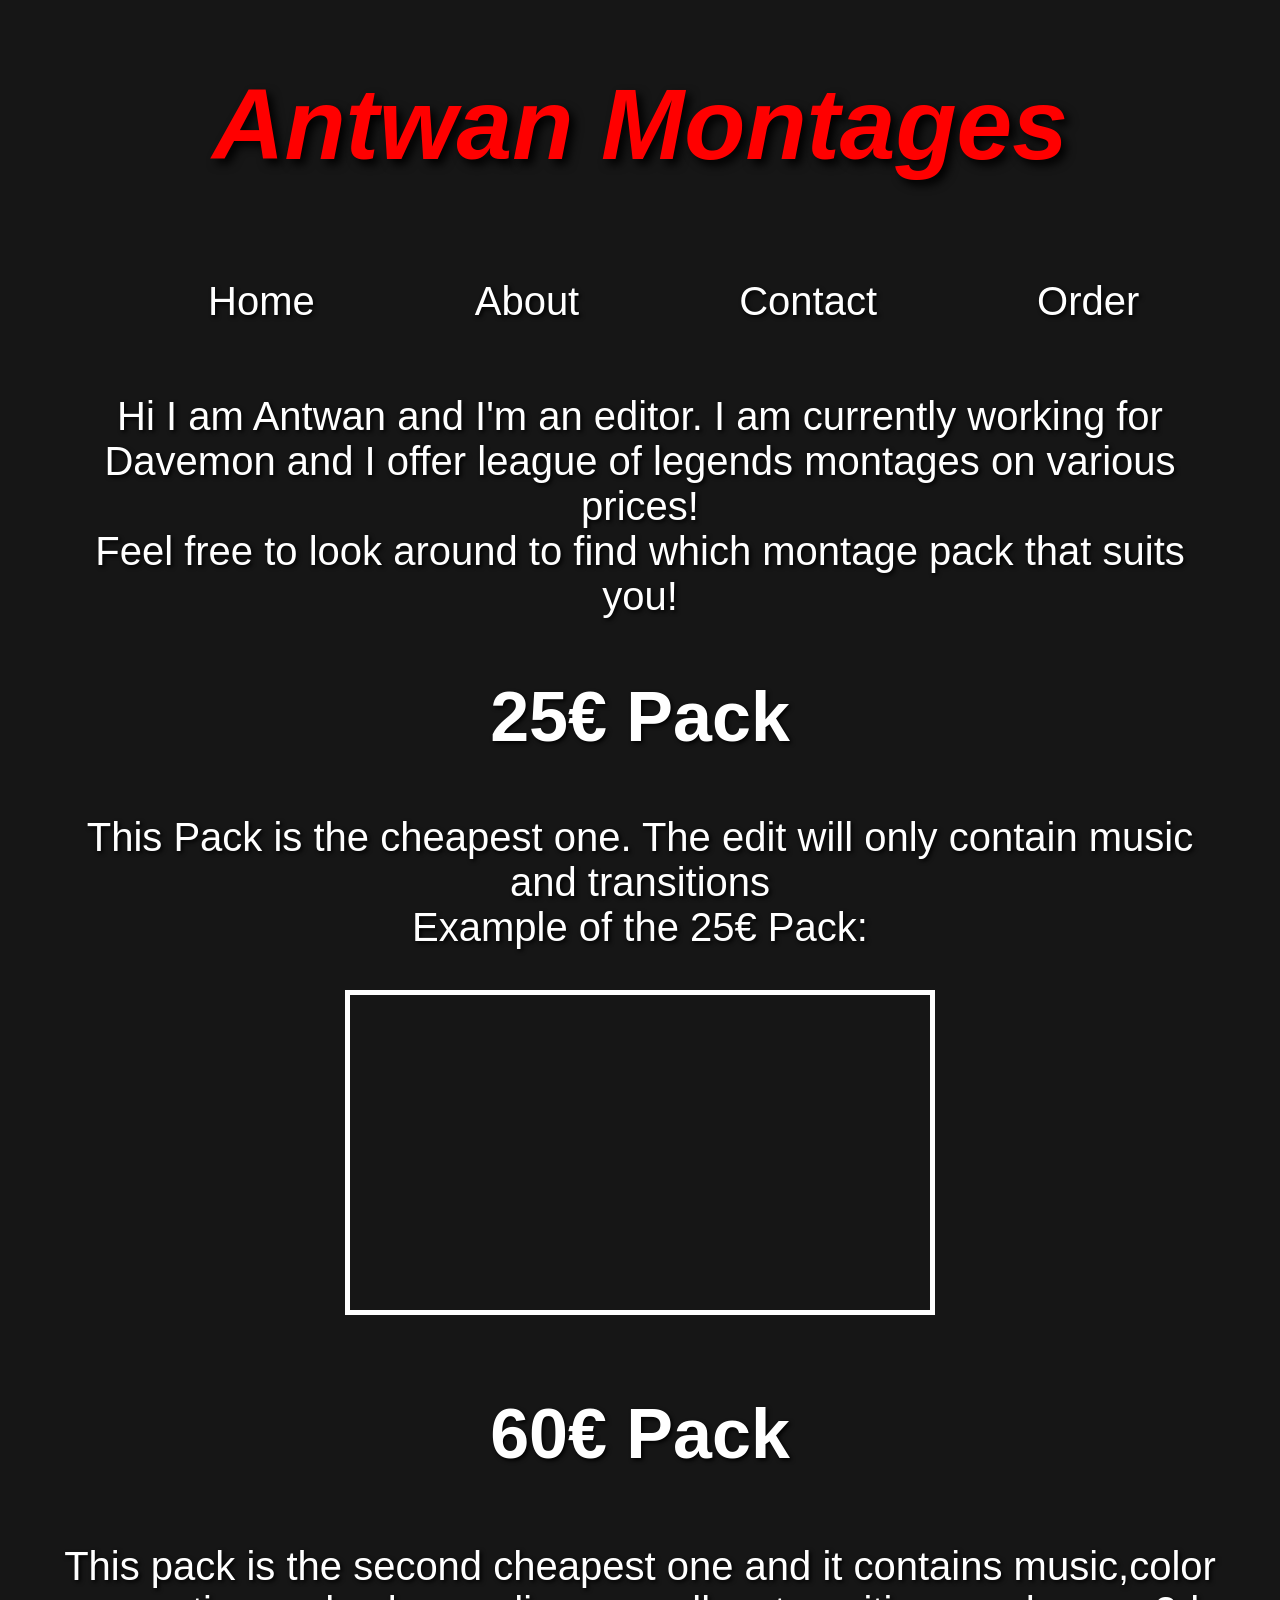
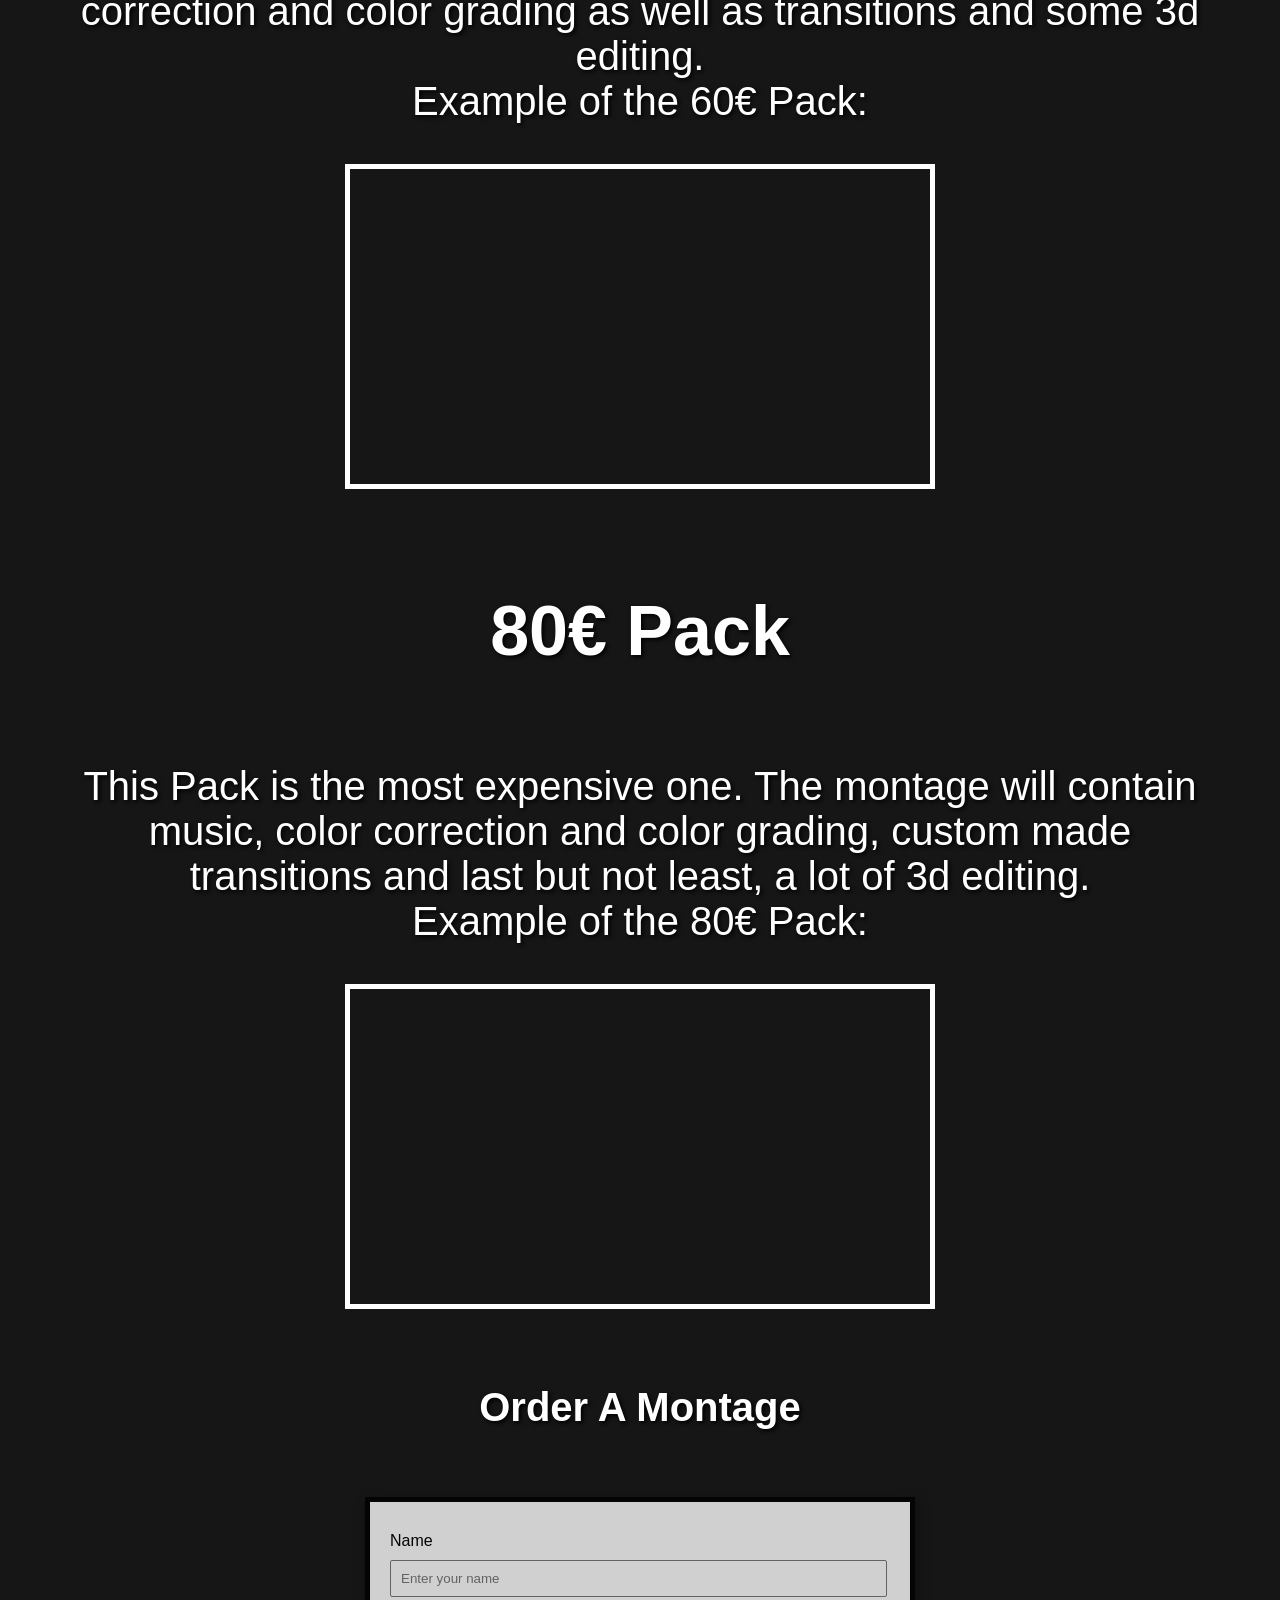
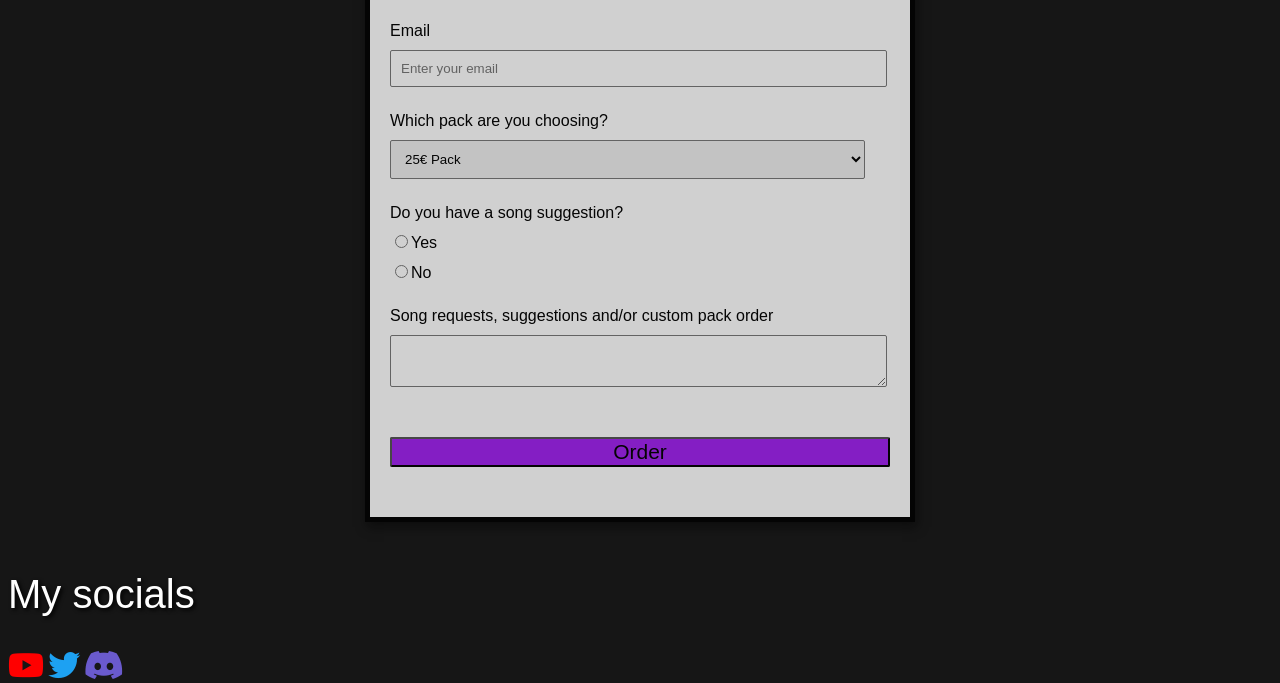
<file: index.html>
<!DOCTYPE HTML>
<html>
<title>Antwan Montages Website</title>
<link rel="stylesheet" href="https://cdnjs.cloudflare.com/ajax/libs/font-awesome/6.4.0/css/all.min.css">
<link rel="stylesheet" href="Antwan montages but css.css">

<header>
  <h1>Antwan Montages </h1>
  <div id="nav_bar">
     <nav class="navbar navbar-expand-sm bg-light justify-content-center">
  <ul class="navbar-nav">
    <li class="nav-item">
      <a class="nav-link" href="#">Home</a>
    </li>
    <li class="nav-item">
      <a class="nav-link" href="#About">About</a>
    </li>
    <li class="nav-item">
      <a class="nav-link" href="#Contact">Contact</a>
	</li>
	<li class="nav-item">
      <a class="nav-link" href="#Order">Order</a>
    </li>
  </ul>
</nav>
</div>
  </header>
<div class="main">
<body>
<section id="About">
		<p>Hi I am Antwan and I'm an editor. I am currently working for Davemon and I offer league of legends montages on various prices!<br>
		Feel free to look around to find which montage pack that suits you!</p>
		
	<h2> 25€ Pack </h2>
		<p> This Pack is the cheapest one. The edit will only contain music and transitions <br>
Example of the 25€ Pack: 		</p>
		<!--<video width="580" height="315" controls>
  <source src="file:///C:/Users/student/Documents/Antonis%20Sidhropoulos%20IEK/Davemon%20_%20Rank%201%20Pyke%20Mid%20Montage.mp4" type="video/mp4">

</video>-->
			<iframe class="video" width="580" height="315" src="https://www.youtube.com/embed/zH7d1IocOxk" title="YouTube video player" frameborder="0" allow="accelerometer; autoplay; clipboard-write; encrypted-media; gyroscope; picture-in-picture; web-share" allowfullscreen></iframe>
	<h3> 60€ Pack </h3>
		<p> This pack is the second cheapest one and it contains music,color correction and color grading as well as transitions and some 3d editing. <br>
 Example of the 60€ Pack: </p>
		
			<iframe class="video" width="580" height="315" src="https://www.youtube.com/embed/JjFtVqIxDYI" title="YouTube video player" frameborder="0" allow="accelerometer; autoplay; clipboard-write; encrypted-media; gyroscope; picture-in-picture; web-share" allowfullscreen></iframe>
	<h4>80€ Pack </h4>
		<p> This Pack is the most expensive one. The montage will contain music, color correction and color grading, custom made transitions and last but not least, a lot of 3d editing. <br>
Example of the 80€ Pack: </p>
<!-- <video width="580" height="315" controls>
  <source src="file:///C:/Users/student/Documents/Antonis%20Sidhropoulos%20IEK/Davemon%20montage%20%233%20(ft.%20@boopoo5983%20).mp4" type="video/mp4">

</video> -->
		
			<iframe class="video" width="580" height="315" src="https://www.youtube.com/embed/ZSh-KuDgSVw" title="YouTube video player" frameborder="0" allow="accelerometer; autoplay; clipboard-write; encrypted-media; gyroscope; picture-in-picture; web-share" allowfullscreen></iframe>
</div>
</section>
<section id="Order">
<h5> Order A Montage </h5>
<form id="form">
        <div class="form-control">
            <label for="name" id="label-name">
                Name
            </label>
            <input type="text"
                   id="name"
                   placeholder="Enter your name" />
        </div>
        <div class="form-control">
            <label for="email" id="label-email">
                Email
            </label>
            <input type="email"
                   id="email"
                   placeholder="Enter your email" />
        </div>
        <div class="form-control">
            <label for="role" id="label-role">
                Which pack are you choosing?
            </label>
            <select name="role" id="role">
                <option value="25 pack">25€ Pack</option>
                <option value="60 pack">60€ Pack</option>
                <option value="80 pack">
                    80€ Pack
                </option>
                <option value="Custom">Custom</option>
            </select>
        </div>
  
        <div class="form-control">
            <label>
                Do you have a song suggestion?
            </label>
            <label for="recommed-1">
                <input type="radio"
                       id="recommed-1"
                       name="recommed">Yes</input>
            </label>
            <label for="recommed-2">
                <input type="radio"
                       id="recommed-2"
                       name="recommed">No</input>
            </label>
        </div>
        <div class="form-control">
            <label for="comment">
                Song requests, suggestions and/or custom pack order
            </label>
 

            <textarea name="comment" id="comment"
                placeholder="Enter your song request, suggestions and/or custom pack order here">
            </textarea>
        </div>
  

        <button type="submit" value="submit">
            Order
        </button>
    </form>
	</section>
	<section id="Contact">
	<div class="socials">
	<p>My socials</p>
	</div>
	<a href="https://www.youtube.com/@antwan6672" target="_blank" class="fa-brands fa-youtube fa-beat fa-2xl"></a>
	<a href="https://twitter.com/Antwan1711" target="_blank" class="fa-brands fa-twitter fa-bounce fa-2xl"></a>
	<a href="https://discordapp.com/users/355719573598765057" target="_blank" class="fa-brands fa-discord fa-spin fa-2xl"></a>
	</section>







</body>
</html>
</file>
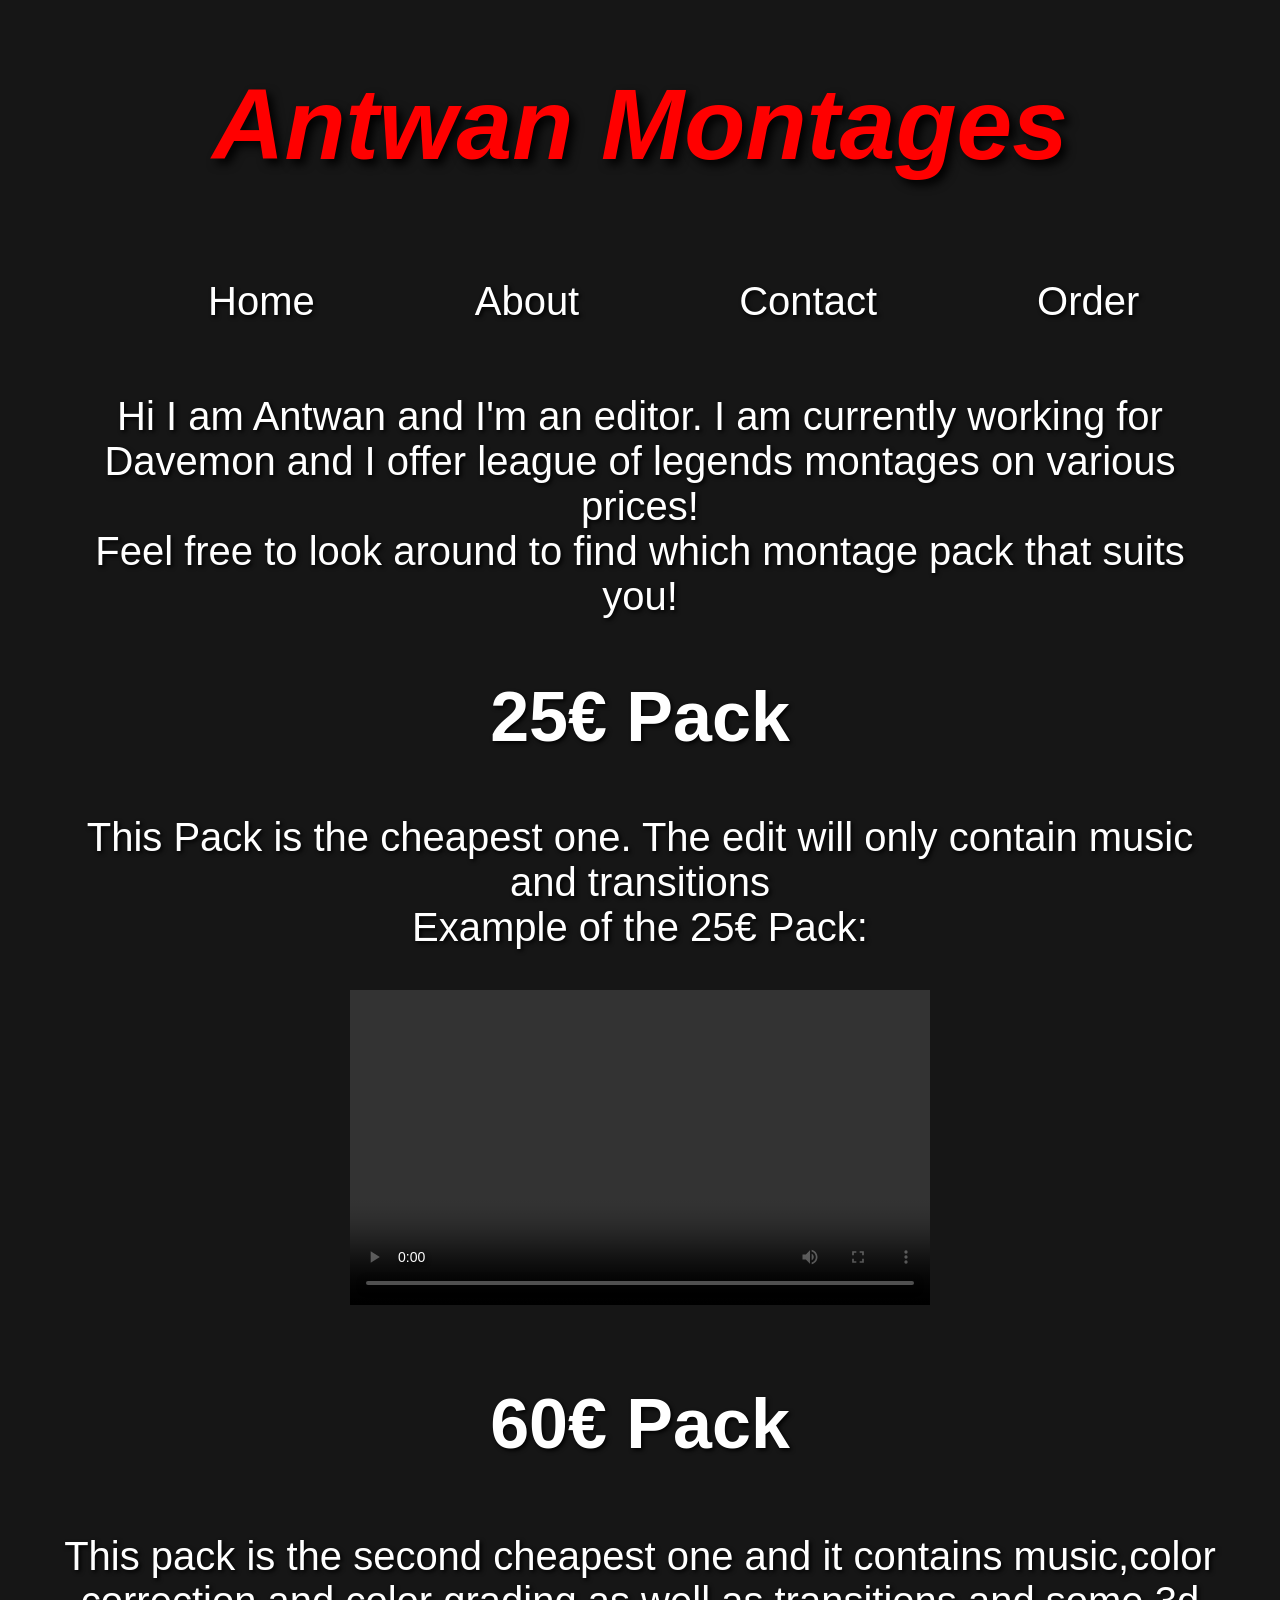
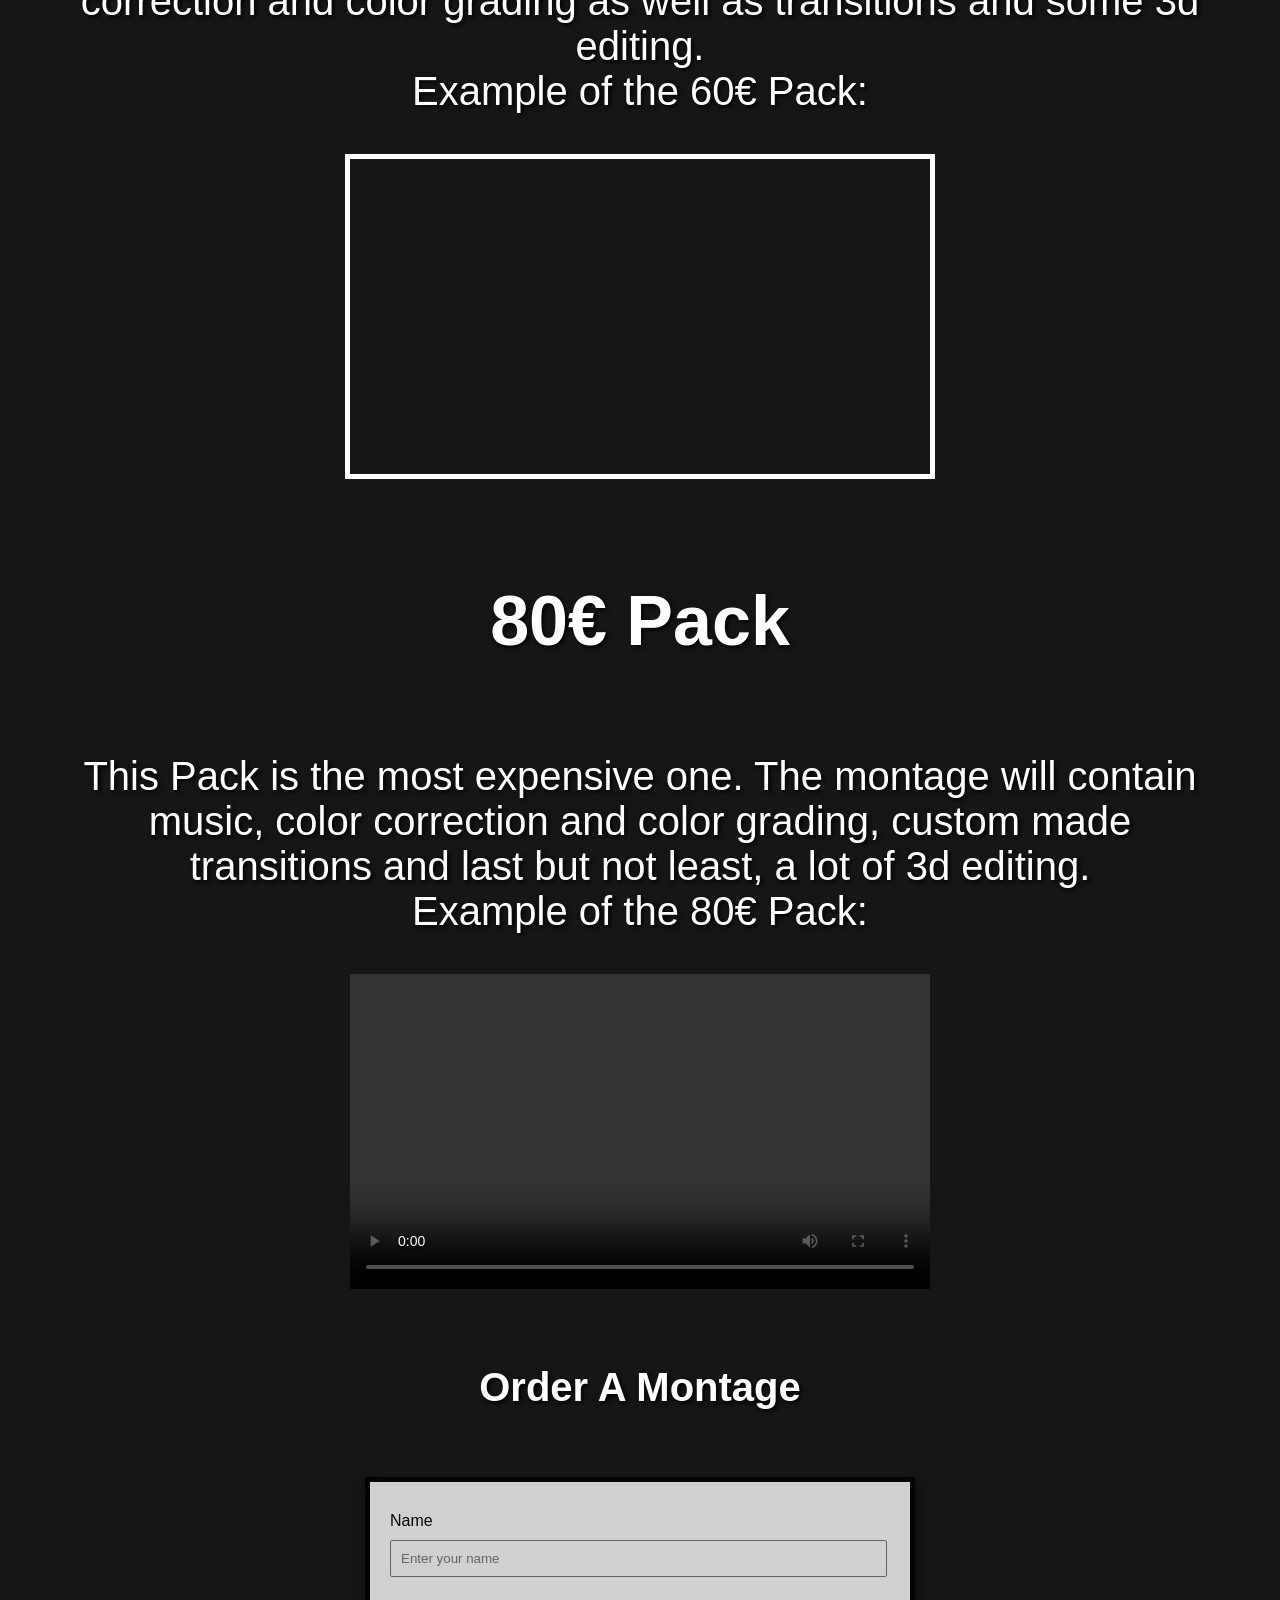
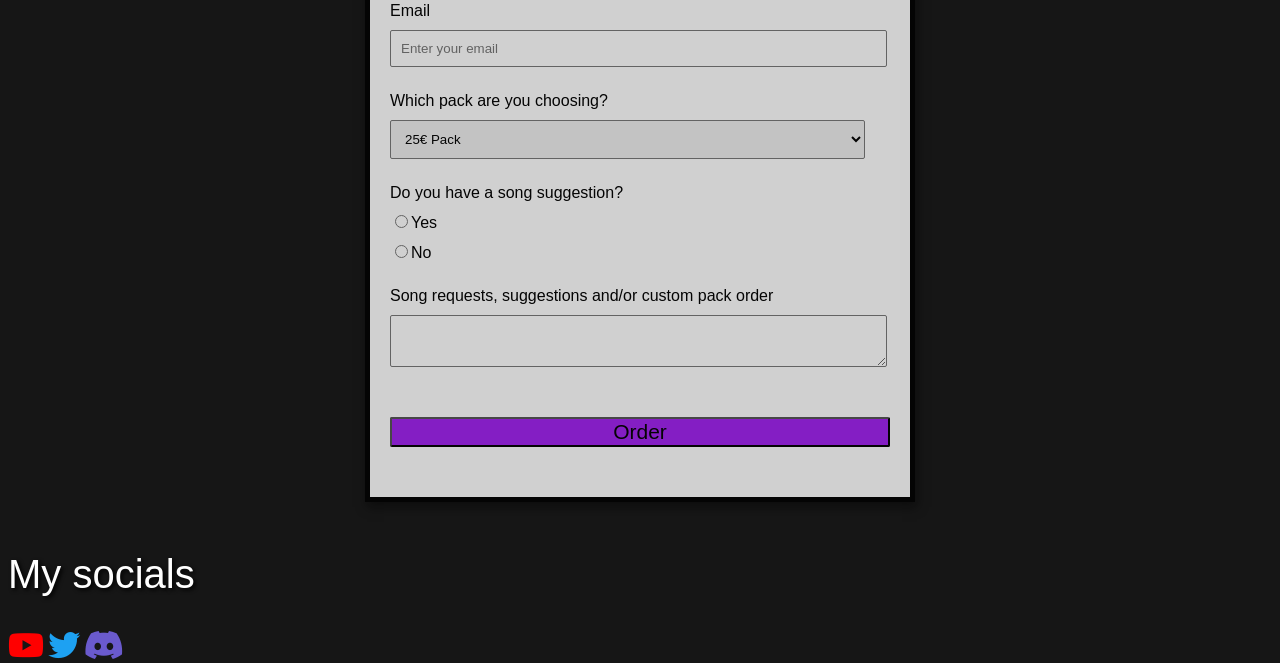
<file: Antwan montages website.html>
<!DOCTYPE HTML>
<html>
<title>Antwan Montages Website</title>
<link rel="stylesheet" href="https://cdnjs.cloudflare.com/ajax/libs/font-awesome/6.4.0/css/all.min.css">
<link rel="stylesheet" href="Antwan montages but css.css">

<header>
  <h1>Antwan Montages </h1>
  <div id="nav_bar">
     <nav class="navbar navbar-expand-sm bg-light justify-content-center">
  <ul class="navbar-nav">
    <li class="nav-item">
      <a class="nav-link" href="#">Home</a>
    </li>
    <li class="nav-item">
      <a class="nav-link" href="#About">About</a>
    </li>
    <li class="nav-item">
      <a class="nav-link" href="#Contact">Contact</a>
	</li>
	<li class="nav-item">
      <a class="nav-link" href="#Order">Order</a>
    </li>
  </ul>
</nav>
</div>
  </header>
<div class="main">
<body>
<section id="About">
		<p>Hi I am Antwan and I'm an editor. I am currently working for Davemon and I offer league of legends montages on various prices!<br>
		Feel free to look around to find which montage pack that suits you!</p>
		
	<h2> 25€ Pack </h2>
		<p> This Pack is the cheapest one. The edit will only contain music and transitions <br>
Example of the 25€ Pack: 		</p>
		<video width="580" height="315" controls>
  <source src="file:///C:/Users/student/Documents/Antonis%20Sidhropoulos%20IEK/Davemon%20_%20Rank%201%20Pyke%20Mid%20Montage.mp4" type="video/mp4">

</video>
			<!<iframe class="video" width="580" height="315" src="https://www.youtube.com/embed/zH7d1IocOxk" title="YouTube video player" frameborder="0" allow="accelerometer; autoplay; clipboard-write; encrypted-media; gyroscope; picture-in-picture; web-share" allowfullscreen></iframe>
	<h3> 60€ Pack </h3>
		<p> This pack is the second cheapest one and it contains music,color correction and color grading as well as transitions and some 3d editing. <br>
 Example of the 60€ Pack: </p>
		
			<iframe class="video" width="580" height="315" src="https://www.youtube.com/embed/JjFtVqIxDYI" title="YouTube video player" frameborder="0" allow="accelerometer; autoplay; clipboard-write; encrypted-media; gyroscope; picture-in-picture; web-share" allowfullscreen></iframe>
	<h4>80€ Pack </h4>
		<p> This Pack is the most expensive one. The montage will contain music, color correction and color grading, custom made transitions and last but not least, a lot of 3d editing. <br>
Example of the 80€ Pack: </p>
<video width="580" height="315" controls>
  <source src="file:///C:/Users/student/Documents/Antonis%20Sidhropoulos%20IEK/Davemon%20montage%20%233%20(ft.%20@boopoo5983%20).mp4" type="video/mp4">

</video>
		
			<!- <iframe class="video" width="580" height="315" src="https://www.youtube.com/embed/ZSh-KuDgSVw" title="YouTube video player" frameborder="0" allow="accelerometer; autoplay; clipboard-write; encrypted-media; gyroscope; picture-in-picture; web-share" allowfullscreen></iframe>
</div>
</section>
<section id="Order">
<h5> Order A Montage </h5>
<form id="form">
        <div class="form-control">
            <label for="name" id="label-name">
                Name
            </label>
            <input type="text"
                   id="name"
                   placeholder="Enter your name" />
        </div>
        <div class="form-control">
            <label for="email" id="label-email">
                Email
            </label>
            <input type="email"
                   id="email"
                   placeholder="Enter your email" />
        </div>
        <div class="form-control">
            <label for="role" id="label-role">
                Which pack are you choosing?
            </label>
            <select name="role" id="role">
                <option value="25 pack">25€ Pack</option>
                <option value="60 pack">60€ Pack</option>
                <option value="80 pack">
                    80€ Pack
                </option>
                <option value="Custom">Custom</option>
            </select>
        </div>
  
        <div class="form-control">
            <label>
                Do you have a song suggestion?
            </label>
            <label for="recommed-1">
                <input type="radio"
                       id="recommed-1"
                       name="recommed">Yes</input>
            </label>
            <label for="recommed-2">
                <input type="radio"
                       id="recommed-2"
                       name="recommed">No</input>
            </label>
        </div>
        <div class="form-control">
            <label for="comment">
                Song requests, suggestions and/or custom pack order
            </label>
 

            <textarea name="comment" id="comment"
                placeholder="Enter your song request, suggestions and/or custom pack order here">
            </textarea>
        </div>
  

        <button type="submit" value="submit">
            Order
        </button>
    </form>
	</section>
	<section id="Contact">
	<div class="socials">
	<p>My socials</p>
	</div>
	<a href="https://www.youtube.com/@antwan6672" target="_blank" class="fa-brands fa-youtube fa-beat fa-2xl"></a>
	<a href="https://twitter.com/Antwan1711" target="_blank" class="fa-brands fa-twitter fa-bounce fa-2xl"></a>
	<a href="https://discordapp.com/users/355719573598765057" target="_blank" class="fa-brands fa-discord fa-spin fa-2xl"></a>
	</section>







</body>
</html>
</file>
<file: Antwan montages but css.css>
html {
	scroll-behavior: smooth;
}
body {
	background-image: url(https://media.discordapp.net/attachments/753261530337771653/1087757326708129792/sean-raiko-tay-downlox.png?width=960&height=567), url(https://media.discordapp.net/attachments/753261530337771653/1087764788467224684/empyrean-pyke-splash-art-v0-gxzkhc4wclu91.png?width=960&height=569), url(https://media.discordapp.net/attachments/753261530337771653/1087759046909632523/AVvXsEhRmtQlZB5lNtn25uS4y_i7bVn2Th8aolD3aPtazVdeT3wMerzV44lCoDJZL6xsyOI8xgTEMd80qnAHNQ9Vq_CSog8eh9vsub9Z2wlpBTZcW4Vgf2CHheodU2cLK6uVKkrlYvIlS9WwflSrfMEjqwP9K1fv1S1dj_YdLbLQe-qyeMD-U3vvpBmv0lk-mws4096.png?width=960&height=540);
  background-color:#161616;
  background-repeat: no-repeat, no-repeat, no-repeat;
    background-position: top, 0% 40%, 30% 92%;
	background-size:1500px, 1500px 1650px, 1500px 1300px;
}

h1 {
	font-size:100px;
	  font-family: 'Montserrat', sans-serif; 
	color:red;
	text-shadow: 5px 5px 10px #000000;
	font-style: italic;
	text-align:center;
}

.main {
	text-align:center;
	height: 100%;
  font-family: 'Montserrat', sans-serif;
  font-size:40px;
 color:white;
  text-shadow: 2px 2px 4px #000000;
  -webkit-font-smoothing: antialiased;
  margin-left:50px;
  margin-right:50px;
	
}
h2 {
	font-size:70px;
	  font-family: 'Bebas Neue', sans-serif; 
}
h3 {
	font-size:70px;
	  font-family: 'Bebas Neue', sans-serif; 
}
h4 {
	font-size:70px;
	  font-family: 'Bebas Neue', sans-serif; 
	  
}
h5 {
	font-size:70px;
	  font-family: 'Bebas Neue', sans-serif; 
	  	text-align:center;
	height: 100%;
  font-family: 'Montserrat', sans-serif;
  font-size:40px;
 color:white;
  text-shadow: 2px 2px 4px #000000;
  -webkit-font-smoothing: antialiased;
  margin-left:50px;
  margin-right:50px;
}
li {
	list-style-type: none;
	display: inline;
	padding: 30px 30px;
	text-align:center;
	height: 100%;
  font-family: 'Montserrat', sans-serif;
  font-size:40px;
 color:white;
  text-shadow: 2px 2px 4px #000000;
  -webkit-font-smoothing: antialiased;
  margin-left:50px;
  margin-right:50px;
	
}
nav ul {
    padding: 0;
    display: flex;
    justify-content: space-around;
    list-style-type: none;
}
#nav_bar {
    width: 100%;
    max-width: 1024px;
    margin:auto;
}
.nav-link {
color: white !important;
text-decoration:none;
}

.fa-discord{
	text-decoration:none;
	color: #6A5ACD;
}
.fa-youtube{
	text-decoration:none;
	color: #FF0000;
}
.fa-twitter{
	text-decoration:none;
	color: #1DA1F2;
}
	.socials{
		height: 100%;
  font-family: 'Montserrat', sans-serif;
  font-size:40px;
 color:white;
  text-shadow: 2px 2px 4px #000000;
  -webkit-font-smoothing: antialiased;
	}
	/*video {
		border-style: solid;
  border-width: 5px;
  padding: 0px;
	} */
	.video {
		border-style: solid;
  border-width: 5px;
	}
	.revealUp {
  opacity: 0;
  visibility: hidden;
}
.spacer {
  height: 50vh;
  background-color: #000;
}
	
	header img {
		object-fit: none;
		object-position: top left;
	}
	form {
            background-color: #fff;
            max-width: 500px;
            margin: 50px auto;
            padding: 30px 20px;
            box-shadow: 2px 5px 10px rgba(0, 0, 0, 0.5);
			opacity: 0.8;
			font-family: 'Bebas Neue', sans-serif;
			border-style: solid;
  border-width: 5px;
			
        }
        .form-control {
            text-align: left;
            margin-bottom: 25px;
        }
        .form-control label {
            display: block;
            margin-bottom: 10px;
        }
        .form-control input,
        .form-control select,
        .form-control textarea {
            border: 1px solid #777;
            border-radius: 2px;
            font-family: inherit;
            padding: 10px;
            display: block;
            width: 95%;
        }
        .form-control input[type="radio"],
        .form-control input[type="checkbox"] {
            display: inline-block;
            width: auto;
        }
        button {
            background-color: #a020f0;
			background-image: url (https://media.discordapp.net/attachments/753261530337771653/1090255491063627777/IJGrV7FK0Ud31gIWHukBPrqlJZrwyEZZVtkICX_DGVd_6bHuY9TL4t9YV5sfWMXE9W3e4Mq0Vws176-c-k-c0x00ffffff-no-rj.png)
            border: 1px solid #777;
            border-radius: 2px;
            font-family: inherit;
            font-size: 21px;
            display: block;
            width: 100%;
            margin-top: 50px;
            margin-bottom: 20px;
        }
</file>
